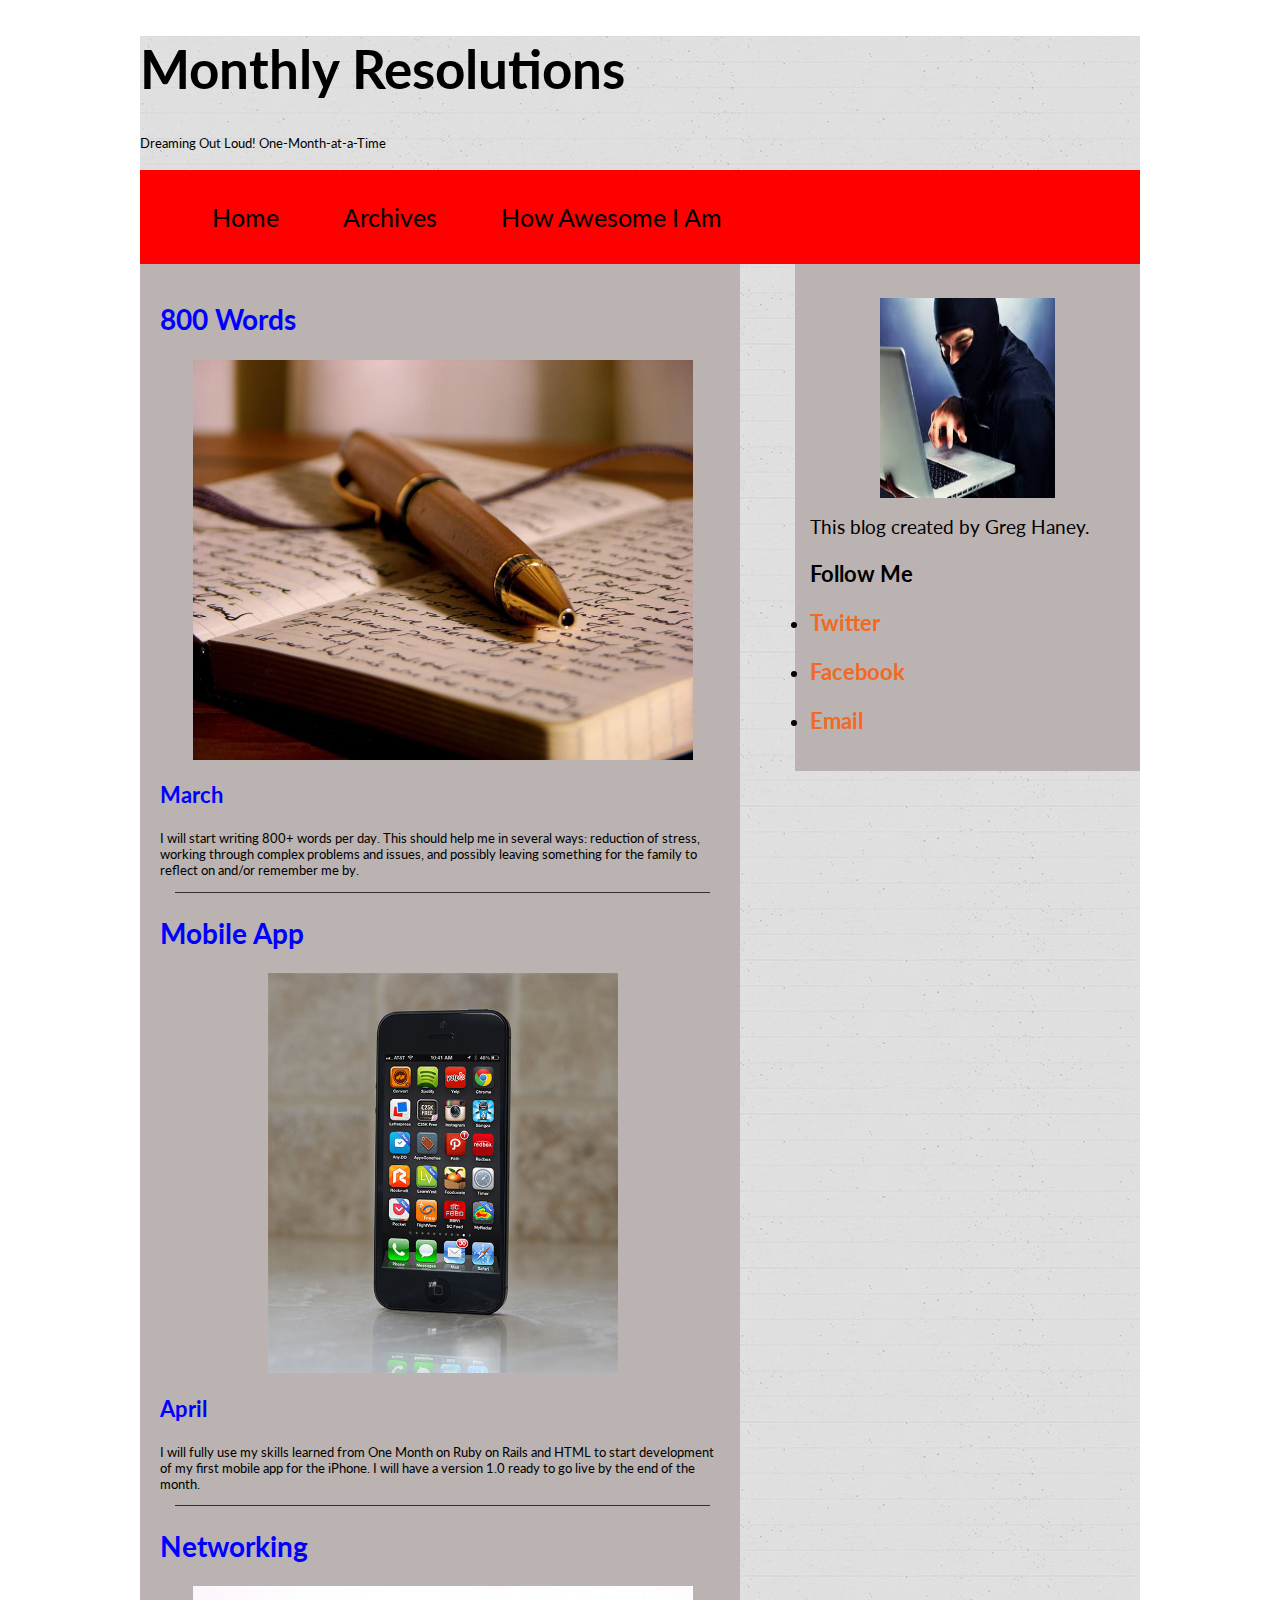
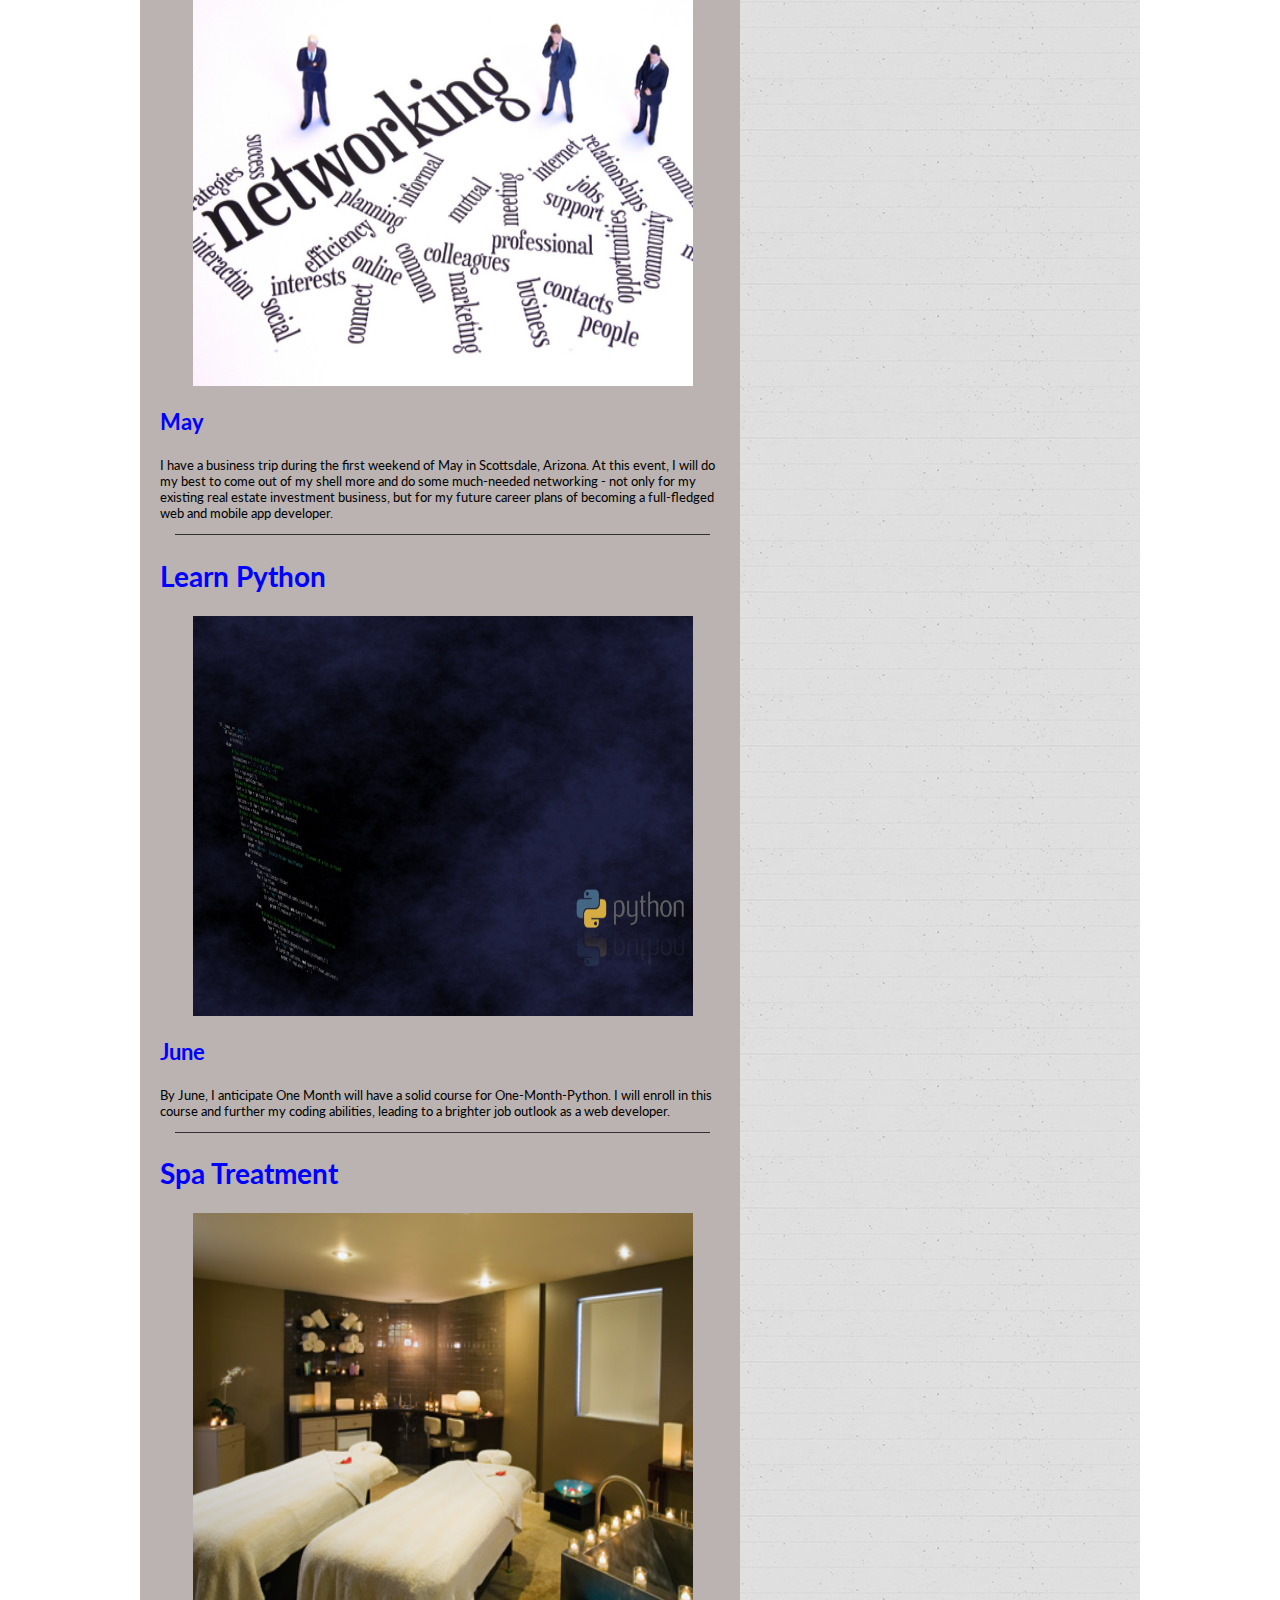
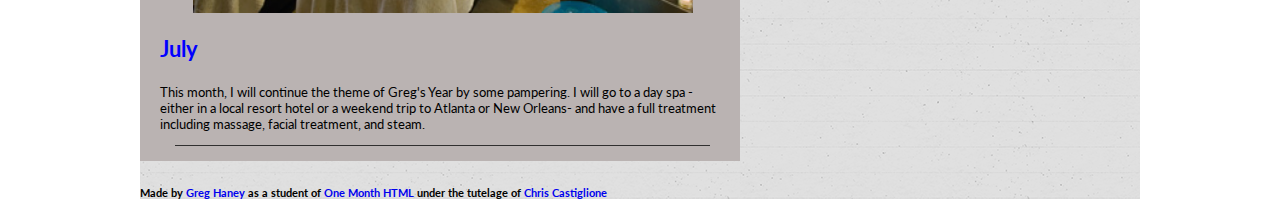
<file: index.html>
<!DOCTYPE html>
<html lang="en">
  <head>
    <meta charset="utf-8">
    <meta http-equiv="X-UA-Compatible" content="IE=edge">
    <meta name="viewport" content="width=device-width, initial-scale=1">
    <meta name="description" content="">
    <meta name="author" content="Greg Haney">
		<title>Monthly Resolutions Blog by Greg Haney</title>
		<link href='http://fonts.googleapis.com/css?family=Lato' rel='stylesheet' type='text/css'>
		<link rel="stylesheet" href="css/normalize.css">
		<link rel="stylesheet" href="css/style.css">
	</head>
	<body>
	
	<div id="body">

	<div class="container">

		

		<div id="header">
			<h1 class="black">Monthly Resolutions</h1>
				<div id="sub-header">
				<p>Dreaming Out Loud!  One-Month-at-a-Time</p>
				</div><!-- sub-header -->
		</div><!-- header -->


	<div id="nav-bar-cont">
		<nav>
			<ul>
				<li><a href="index.html">Home</a></li>
				<li><a href="archives.html">Archives</a></li>
				<li><a href="awesome.html">How Awesome I Am</a></li>
			</ul>
			<div class="clear"></div>
		</nav>
	</div><!-- nav-bar-cont -->
		

		<div id="main">

		

				<div class="month">

						<h2 class="blue">800 Words</h2>
						<img src="images/800words.jpg" alt="800words" height=400px width=500px>
							<h3 class="blue">March</h3>
							<div class="description">
									<p>I will start writing 800+ words per day.  This should help me in several ways: reduction of stress, working through complex problems and issues, and possibly leaving something for the family to reflect on and/or remember me by.</p>
									<div class="line-separator"></div>
							</div><!-- description -->			

						<h2 class="blue">Mobile App</h2>
						<img src="images/iphoneapp.jpg" alt="Mobile App" height=400px width=350px>
							<h3 class="blue">April</h3>
							<div class="description">
									<p>I will fully use my skills learned from One Month on Ruby on Rails and HTML to start development of my first mobile app for the iPhone. I will have a version 1.0 ready to go live by the end of the month.</p>
									<div class="line-separator"></div>
							</div><!-- description -->	

						<h2 class="blue">Networking</h2>
						<img src="images/networking.jpg" alt="Networking" height=400px width=500px>
							<h3 class="blue">May</h3>
							<div class="description">
									<p>I have a business trip during the first weekend of May in Scottsdale, Arizona.  At this event, I will do my best to come out of my shell more and do some much-needed networking - not only for my existing real estate investment business, but for my future career plans of becoming a full-fledged web and mobile app developer.</p>
									<div class="line-separator"></div>
							</div><!-- description -->	


						<h2 class="blue">Learn Python</h2>
						<img src="images/python.jpg" alt="Python" height=400px width=500px>
							<h3 class="blue">June</h3>
							<div class="description">
									<p>By June, I anticipate One Month will have a solid course for One-Month-Python.  I will enroll in this course and further my coding abilities, leading to a brighter job outlook as a web developer.</p>
									<div class="line-separator"></div>
							</div><!-- description -->	


						<h2 class="blue">Spa Treatment</h2>
						<img src="images/spa.jpg" alt="spa" height=400px width=500px>
							<h3 class="blue">July</h3>
							<div class="description">
									<p>This month, I will continue the theme of Greg's Year by some pampering.  I will go to a day spa - either in a local resort hotel or a weekend trip to Atlanta or New Orleans- and have a full treatment including massage, facial treatment, and steam.</p>
									<div class="line-separator"></div>
							</div><!-- description -->	


					</div><!-- month -->

			</div><!-- main -->

							<div id="right-sidebar">
								<p></p>
								<img src="images/greg.jpg" alt="Greg" height=200px width=175px>
								<p> This blog created by Greg Haney. </p>
								<p></p>
								<h3 class="black">Follow Me</h3>
								<p></p>
									
									<li><a href="http://www.twitter.com/gregory_haney" target="_blank"><h3 class="orange">Twitter</h3></a></li>
									<li><a href="http://www.facebook.com/orangecobra" target="_blank"><h3 class="orange">Facebook</h3></a></li>
									<li><a href="mailto:gregory.haney@gmail.com?subject=Hi, from your Monthly Resolutions Blog" target="_blank"><h3 class="orange">Email</h3></a></li>
									<div class="clear"></div>
								
									


									<div id="quote">
									<script src="http://wordsmith.org/words/quote2.js" type="text/javascript">
									<h3 class="AWOD_title"></h3>
									<h4 class="AWOD_quotation"</h4><p></p>
									<h4 class="AWOD_byline"</h4>
									</script> 
									</div><!-- quote -->
							</div><!-- right-sidebar -->
								<div class="clear"></div>



		<div id="footer">
			<h6 class="black">Made by <a href="http://www.twitter.com/gregory_haney" target="_blank">Greg Haney </a>as a student of <a href="http://onemonth.com" target="_blank">One Month HTML</a> under the tutelage of <a href="http://www.twitter.com/castig" target="_blank">Chris Castiglione</a></h6>
		</div><!-- footer -->


	</div><!-- container -->
		
	</div><!-- body -->

	</body>
</html>
</file>
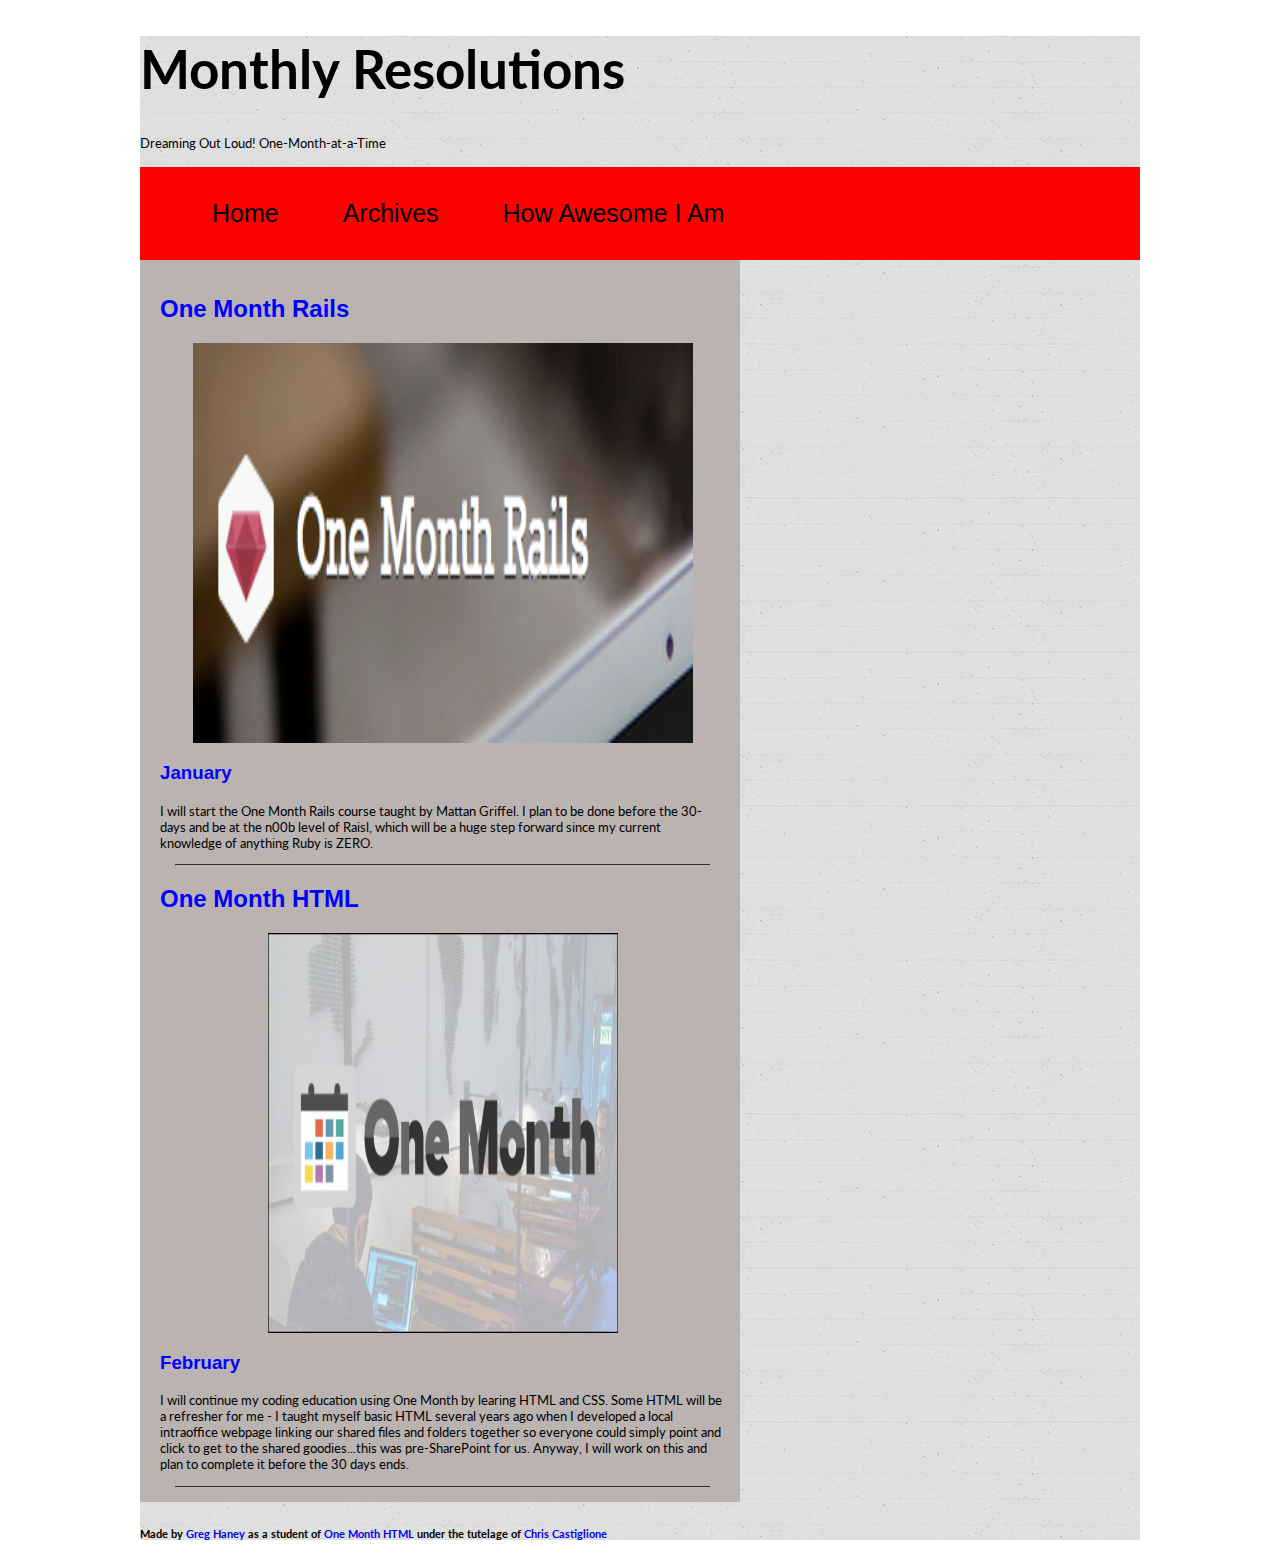
<file: archives.html>
<!DOCTYPE html>
<html lang="en">
  <head>
    <meta charset="utf-8">
    <meta http-equiv="X-UA-Compatible" content="IE=edge">
    <meta name="viewport" content="width=device-width, initial-scale=1">
    <meta name="description" content="">
    <meta name="author" content="Greg Haney">
		<title>Archives of Monthly Resolutions Blog by Greg Haney</title>
		<link href='http://fonts.googleapis.com/css?family=Lato' rel='stylesheet' type='text/css'>
		<link rel="stylesheet" href="css/normalize.css">
		<link rel="stylesheet" href="css/style.css">
	</head>


	<body>

<div class="container">

		

		<div id="header">
			<h1 class="black">Monthly Resolutions</h1>
				<div id="sub-header">
				<p>Dreaming Out Loud!  One-Month-at-a-Time</p>
				</div><!-- sub-header -->
		</div><!-- header -->


	<div id="nav-bar-cont">
		<nav>
			<ul>
				<li><a href="index.html">Home</a></li>
				<li><a href="archives.html">Archives</a></li>
				<li><a href="awesome.html">How Awesome I Am</a></li>
			</ul>
			<div class="clear"></div>
		</nav>
	</div><!-- nav-bar-cont -->
		

		<div id="main">

		

				<div class="month">

						<h2 class="blue">One Month Rails</h2>
						<img src="images/omr.png" alt="one month rails" height=400px width=500px>
							<h3 class="blue">January</h3>
							<div class="description">
									<p>I will start the One Month Rails course taught by Mattan Griffel.  I plan to be done before the 30-days and be at the n00b level of Raisl, which will be a huge step forward since my current knowledge of anything Ruby is ZERO.</p>
									<div class="line-separator"></div>
							</div><!-- description -->			

						<h2 class="blue">One Month HTML</h2>
						<img src="images/one-month.jpg" alt="one month" height=400px width=350px>
							<h3 class="blue">February</h3>
							<div class="description">
									<p>I will continue my coding education using One Month by learing HTML and CSS.  Some HTML will be a refresher for me - I taught myself basic HTML several years ago when I developed a local intraoffice webpage linking our shared files and folders together so everyone could simply point and click to get to the shared goodies...this was pre-SharePoint for us.  Anyway, I will work on this and plan to complete it before the 30 days ends.</p>
									<div class="line-separator"></div>
							</div><!-- description -->	

						


					</div><!-- month -->

			</div><!-- main -->

							
								<div class="clear"></div>



		<div id="footer">
			<h6 class="black">Made by <a href="http://www.twitter.com/gregory_haney" target="_blank">Greg Haney </a>as a student of <a href="http://onemonth.com" target="_blank">One Month HTML</a> under the tutelage of <a href="http://www.twitter.com/castig" target="_blank">Chris Castiglione</a></h6>
		</div><!-- footer -->


	</div><!-- container -->
		
	</div><!-- body -->







	</body>
</html>
</file>
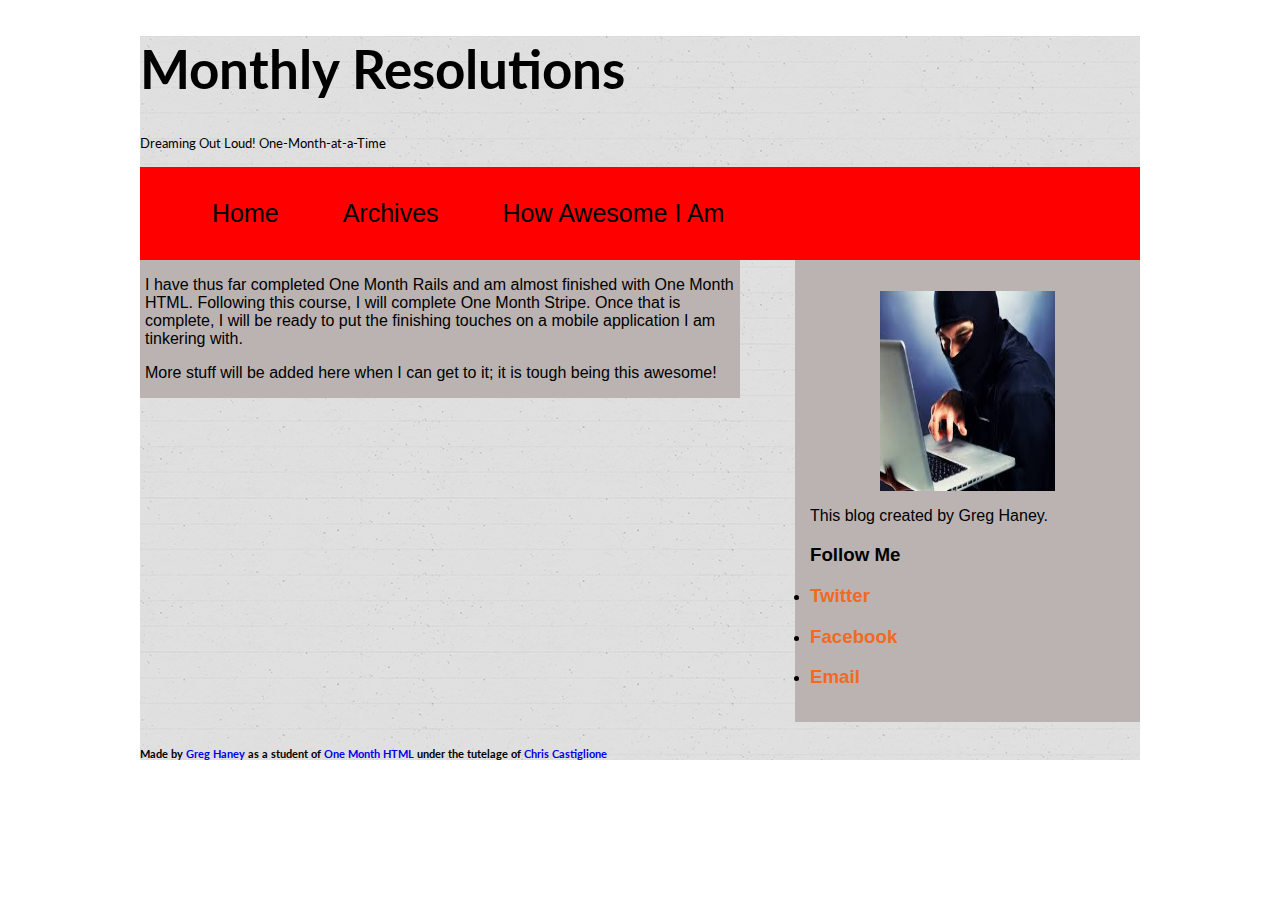
<file: awesome.html>
<!DOCTYPE html>
<html lang="en">
  <head>
    <meta charset="utf-8">
    <meta http-equiv="X-UA-Compatible" content="IE=edge">
    <meta name="viewport" content="width=device-width, initial-scale=1">
    <meta name="description" content="">
    <meta name="author" content="Greg Haney">
		<title>How Awesome I Am from Monthly Resolutions Blog by Greg Haney</title>
		<link href='http://fonts.googleapis.com/css?family=Lato' rel='stylesheet' type='text/css'>
		<link rel="stylesheet" href="css/normalize.css">
		<link rel="stylesheet" href="css/style.css">
	</head>
	<body>



		<body>


<div class="container">

		

		<div id="header">
			<h1 class="black">Monthly Resolutions</h1>
				<div id="sub-header">
				<p>Dreaming Out Loud!  One-Month-at-a-Time</p>
				</div><!-- sub-header -->
		</div><!-- header -->


	<div id="nav-bar-cont">
		<nav>
			<ul>
				<li><a href="index.html">Home</a></li>
				<li><a href="archives.html">Archives</a></li>
				<li><a href="awesome.html">How Awesome I Am</a></li>
			</ul>
			<div class="clear"></div>
		</nav>
	</div><!-- nav-bar-cont -->
		

		<div id="main">

							<p> I have thus far completed One Month Rails and am almost finished with One Month HTML.  Following this course, I will complete One Month Stripe.  Once that is complete, I will be ready to put the finishing touches on a mobile application I am tinkering with.</p>

							<p> More stuff will be added here when I can get to it; it is tough being this awesome! </p>

				

			</div><!-- main -->

							<div id="right-sidebar">
								<p></p>
								<img src="images/greg.jpg" alt="Greg" height=200px width=175px>
								<p> This blog created by Greg Haney. </p>
								<p></p>
								<h3 class="black">Follow Me</h3>
								<p></p>
									
									<li><a href="http://www.twitter.com/gregory_haney" target="_blank"><h3 class="orange">Twitter</h3></a></li>
									<li><a href="http://www.facebook.com/orangecobra" target="_blank"><h3 class="orange">Facebook</h3></a></li>
									<li><a href="mailto:gregory.haney@gmail.com?subject=Hi, from your Monthly Resolutions Blog" target="_blank"><h3 class="orange">Email</h3></a></li>
									<div class="clear"></div>
								
									


									
							</div><!-- right-sidebar -->
								<div class="clear"></div>



		<div id="footer">
			<h6 class="black">Made by <a href="http://www.twitter.com/gregory_haney" target="_blank">Greg Haney </a>as a student of <a href="http://onemonth.com" target="_blank">One Month HTML</a> under the tutelage of <a href="http://www.twitter.com/castig" target="_blank">Chris Castiglione</a></h6>
		</div><!-- footer -->


	</div><!-- container -->
		
	</div><!-- body -->








	</body>
</html>
</file>
<file: css/style.css>
/* 
Project Name: Monthly Resolutions
Client: One Month
Author: Greg Haney | @gregory_haney | 
*/


/*----------------------------------------------------------------------------- 
01=BASE   
-----------------------------------------------------------------------------*/

/* Box Model Hack */
* 					{
     -moz-box-sizing: border-box; /* Firexfox */
     -webkit-box-sizing: border-box; /* Safari/Chrome/iOS/Android */
     box-sizing: border-box; /* IE */
						}

.clear  {
	clear: both;
				}


/*----------------------------------------------------------------------------- 
02=LAYOUT  
-----------------------------------------------------------------------------*/

#header 		{
	font-family: 'Lato', sans-serif;
	font-size: 20pt;
	color: black;
						}

#sub-header	{
	font-family: 'Lato', sans-serif;
	font-size: 10pt;
	color: black;
						}

.container	{
	background-image: url("../images/notebook.png");
	width: 1000px;
	margin: 0 auto;
						}


.description	{
	font-family: 'Lato', sans-serif;
 	font-size: 10pt;
}


#body 	  	{
 font-family: 'Lato', sans-serif;
 font-size: 14pt;
					 	}  


#footer			{
	font-family: 'Lato', sans-serif;
	font-size: 12pt;
	color: black;
						}


.line-separator		{
	height: 1px;
	background: #717171;
	margin-left: 15px;
	margin-right: 15px;
	border-bottom: 1px solid #313030;
									}

/*----------------------------------------------------------------------------- 
03=MAIN  
-----------------------------------------------------------------------------*/
#main 			{
	float: left;
	background-color: #bab3b2;
	color: black;
	width: 600px;
	padding-left: 5px;
						}


.black			{
	color: black;
						}


.orange			{
	color: #F2691F;
						}


/*---------removes underlines in hyperlinks---------*/
a           {											
		text-decoration: none;
						}


.blue				{
	color: blue;
						}


.month				{
	padding: 15px;
							}


/*---------sets up and centers all image tags---------*/
img 					{
    max-width: 100%;
    max-height: 100%;
    display: block;
    margin: auto auto;
							}



/*----------------------------------------------------------------------------- 
04=NAV  
-----------------------------------------------------------------------------*/


#nav-bar-cont 	{
		background: red;
		width: 1000px;
		margin: 0 auto;
								}



nav ul li 	{
	float: left;
	list-style: none;
						}


nav ul li a 	{
	color: black;
	margin: 16px;
	padding: 16px;
	display: block;
	font-size: 25px;
							}

nav ul li a:hover	{
	color: yellow;
	transition: color 0.3s ease-in;
									}



/*----------------------------------------------------------------------------- 
05=RIGHT-SIDEBAR   
-----------------------------------------------------------------------------*/
#right-sidebar	{
	float: right;
	background-color: #bab3b2;
	color: black;
	width: 345px;
	padding: 15px;
								}



/*---------sets up three parts of daily quote---------*/
.AWAD_title			{
	font-size: 14pt; 
	color: #ae323b; 
	font-weight: bold;
								}


.AWAD_quotation {
	text-decoration: none; 
	color: black;
	font-size: 12px;
								}


.AWAD_byline 		{
	font-style: italic;
	color: black;
	font-size: 8px;
								}
</file>
